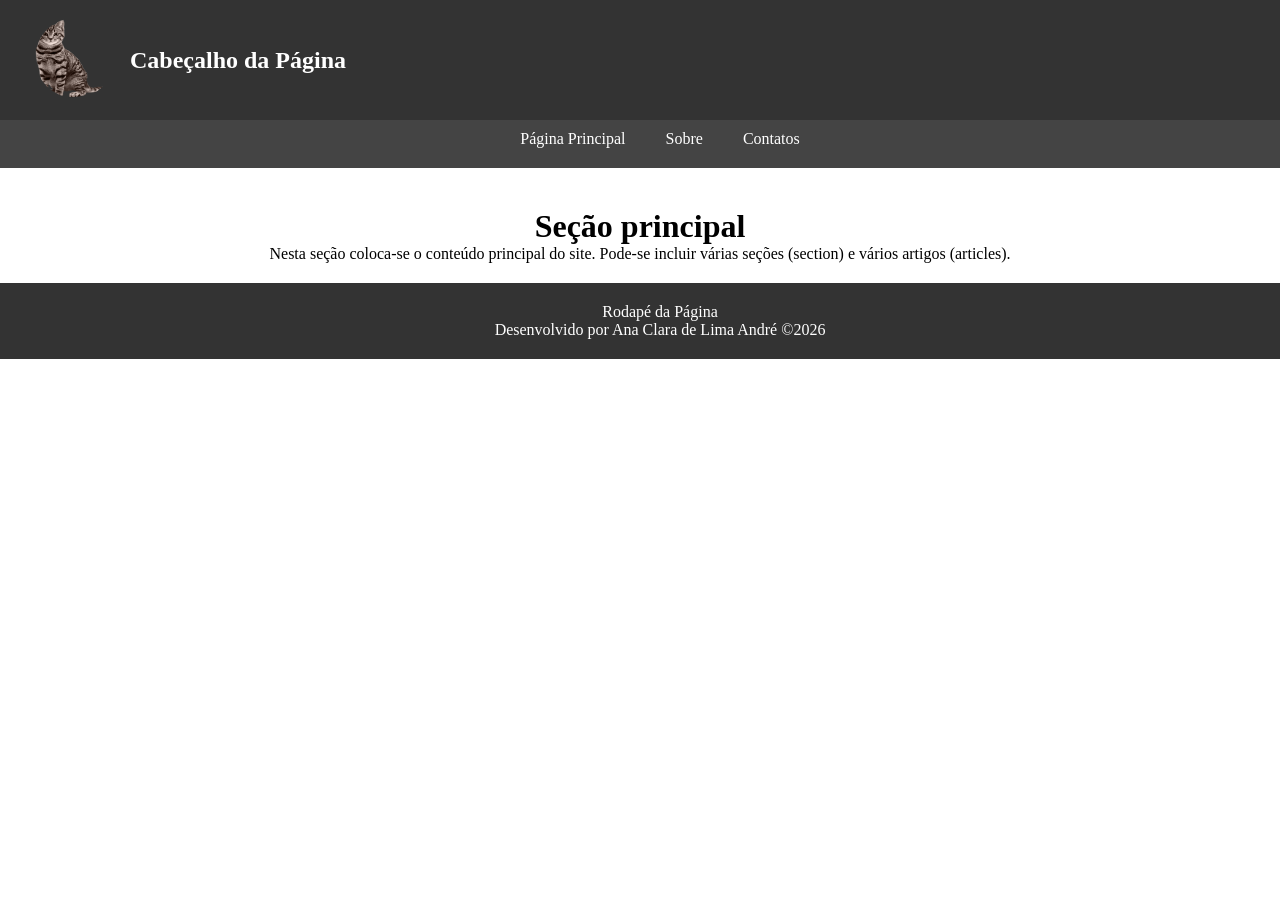
<file: index.html>
<!DOCTYPE html>
<html lang="pt-br">

<head>
    <meta charset="UTF-8">
    <meta name="viewport" content="width=device-width, initial-scale=1.0">
    <title>Site</title>
    <link rel="shortcut icon" href="imagens/favicon.ico">
    <link rel="stylesheet" type="text/css" href="estilos/layout.css">
</head>

<body>
    <header>
        <figure>
            <img class="logo" src="./imagens/cat.png">
        </figure>
        <h1>Cabeçalho da Página</h1>
    </header>
    <nav>
        <ul>
            <li><a href="#">Página Principal</a></li>
            <li><a href="./paginas/sobre.html">Sobre</a></li>
            <li><a href="#">Contatos</a></li>
        </ul>
    </nav>
    <main>
        <h1>Seção principal</h1>
        <p>Nesta seção coloca-se o conteúdo principal do site. Pode-se incluir várias seções (section) e vários artigos
            (articles).
        </p>
    </main>
    <footer>
        <p>Rodapé da Página</p>
        <p>Desenvolvido por Ana Clara de Lima André &copy;2026</p>
    </footer>
</body>

</html>
</file>
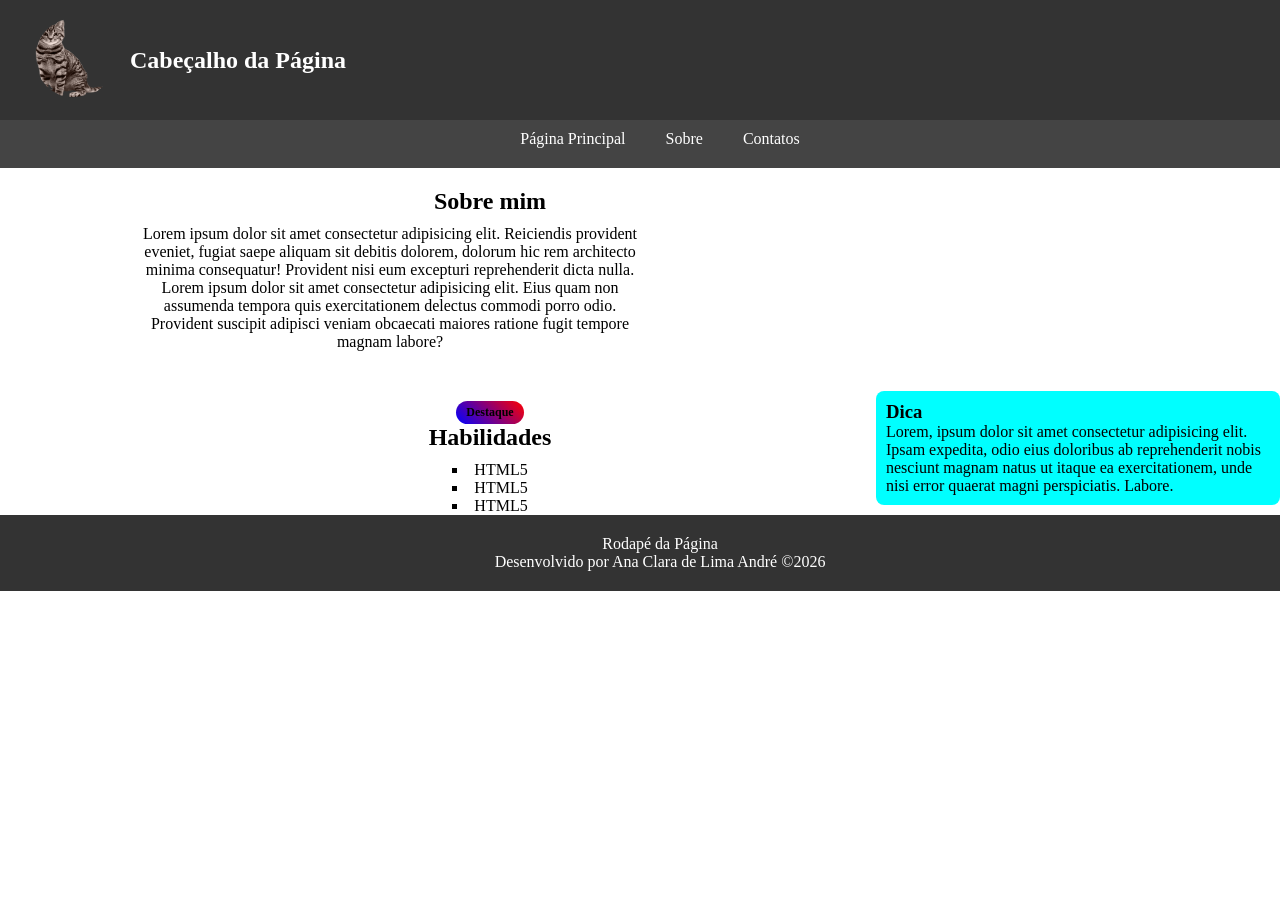
<file: paginas/sobre.html>
<!DOCTYPE html>
<html lang="pt-br">

<head>
    <meta charset="UTF-8">
    <meta name="viewport" content="width=device-width, initial-scale=1.0">
    <title>Site</title>
    <link rel="shortcut icon" href="../imagens/favicon.ico">
    <link rel="stylesheet" type="text/css" href="../estilos/layout.css">
    <link rel="stylesheet" type="text/css" href="../estilos/pagSobre.css">
</head>

<body>
    <header>
        <figure>
            <img class="logo" src="../imagens/cat.png">
        </figure>
        <h1>Cabeçalho da Página</h1>
    </header>
    <nav>
        <ul>
            <li><a href="../index.html">Página Principal</a></li>
            <li><a href="#">Sobre</a></li>
            <li><a href="#">Contatos</a></li>
        </ul>
    </nav>
    <main>
        <!-- Seção perfil -->
        <section class="perfil">
            <h2>Sobre mim</h2>
            <p>Lorem ipsum dolor sit amet consectetur adipisicing elit. Reiciendis provident eveniet, fugiat saepe
                aliquam sit debitis dolorem, dolorum hic rem architecto minima consequatur! Provident nisi eum excepturi
                reprehenderit dicta nulla.</p>
            <p>Lorem ipsum dolor sit amet consectetur adipisicing elit. Eius quam non assumenda tempora quis
                exercitationem delectus commodi porro odio. Provident suscipit adipisci veniam obcaecati maiores ratione
                fugit tempore magnam labore?</p>
        </section>
        <section>
            <header>Destaque</header>
            <article>
                <h2>Habilidades</h2>
                <ul>
                    <li>HTML5</li>
                    <li>HTML5</li>
                    <li>HTML5</li>
                </ul>
            </article>
        </section>
    </main>
    <aside>
        <h3>Dica</h3>
        <p>Lorem, ipsum dolor sit amet consectetur adipisicing elit. Ipsam expedita, odio eius doloribus ab reprehenderit nobis nesciunt magnam natus ut itaque ea exercitationem, unde nisi error quaerat magni perspiciatis. Labore.</p>
    </aside>
    <footer>
        <p>Rodapé da Página</p>
        <p>Desenvolvido por Ana Clara de Lima André &copy;2026</p>
    </footer>
</body>

</html>
</file>
<file: estilos/layout.css>
* {
    padding: 0;
    margin: 0;      
}

.logo{
    width: 80px; /* define a largura */
    height: 80px; /* define a altura */
    border-radius: 50%;
}

body>header{
    background-color: #333; /* cor de fundo do elemento */
    color: #fff; /* cor da fonte */
    display: flex; /* a posição do elemento em relação a tela */
    align-items: center;  /* alinhamento dos itens do elemento, neste caso do header */
    padding: 20px; /* espaçamento interno do elemento, adiciona espaço entre o conteúdo e as bordas do contêiner e (elemento) */
    position: fixed; /* Posição do Elemento */
    top: 0;
    width: 100%;
    height: 80px;
    justify-content: start;
    z-index: 1100; /* Mantém o cabeçalho acima do resto */
    /* Define a camada do elemento, quanto maior o valor mais à frente ele fica sobre os outros elementos */
}

header h1{
    margin: 0;
    font-size: 24px;
}

header figure {
    margin: 0 15px;
}

nav{
    background-color: #444;
    color: #fff;
    text-align: center;
    padding: 20px;
    width: 100%;
    position: relative;
    display: block;
    clear: both;
    margin-top: 110px;
    z-index: 1000;
}

nav ul {
    list-style-type: none;
    padding: 0;
    margin: 0;
    display: flex;
    justify-content: center;
}

nav ul li {
    margin: 0 20px;
}

nav ul li a{
    color: white;
    text-decoration: none;
}
/*Estilos do conteúdo principalmente(main)*/
main{
    padding: 20px;
    text-align: center;
    margin-top: 20px; /* Espaçamento abaixo do elemento anterior, que neste caso nav */
}

/*Estilo para o rodapé*/
footer {
    background-color: #333;
    color: #fff;
    text-align: center;
    padding: 20px;
    position: relative;
    width: 100%;
}
</file>
<file: estilos/pagSobre.css>
*{
    padding: 0;
    border: 0;
}

main{
    max-width: 1000px;
    margin: auto;
    padding: 20px;
}
h2{
  color: black;
  margin-bottom: 10px;  
}
.perfil{
    position: relative;
    margin-bottom: 40px;
}

.perfil p{
    max-width: 500px;
}

section header{
    all:unset;
    display: inline-block;
    background: linear-gradient(45deg, blue, red);
    padding: 4px 10px;
    border-radius: 15px;
    font-size: 12px;
    font-weight: bold;
    margin-top: 10px;
}

section{
    float: left;
    width: 70%;
    margin-top: 0;
}

section ul{
    margin-top: 10px;
    padding-left: 0;
    text-align: center;
}

section ul li{
    list-style: square;
    list-style-position: inside;
}

section ul li:hover{
    color: red;
    transform: translateX(5px);
    cursor: pointer;
}

aside{
    float: right;
    width: 30%;
    background-color: aqua;
    padding: 10px;
    border-radius: 8px;
    margin-top: 0;
}

footer{
    clear: both;
}

/* parte da responsividade */

@media(max-width:768px){
    .perfil{
        flex-direction: column;
        text-align: center;
    }
    section, aside{
        float:none;
        width: 100%;
    }
    aside{
        margin-top: 20px;
        
    }
}
</file>
